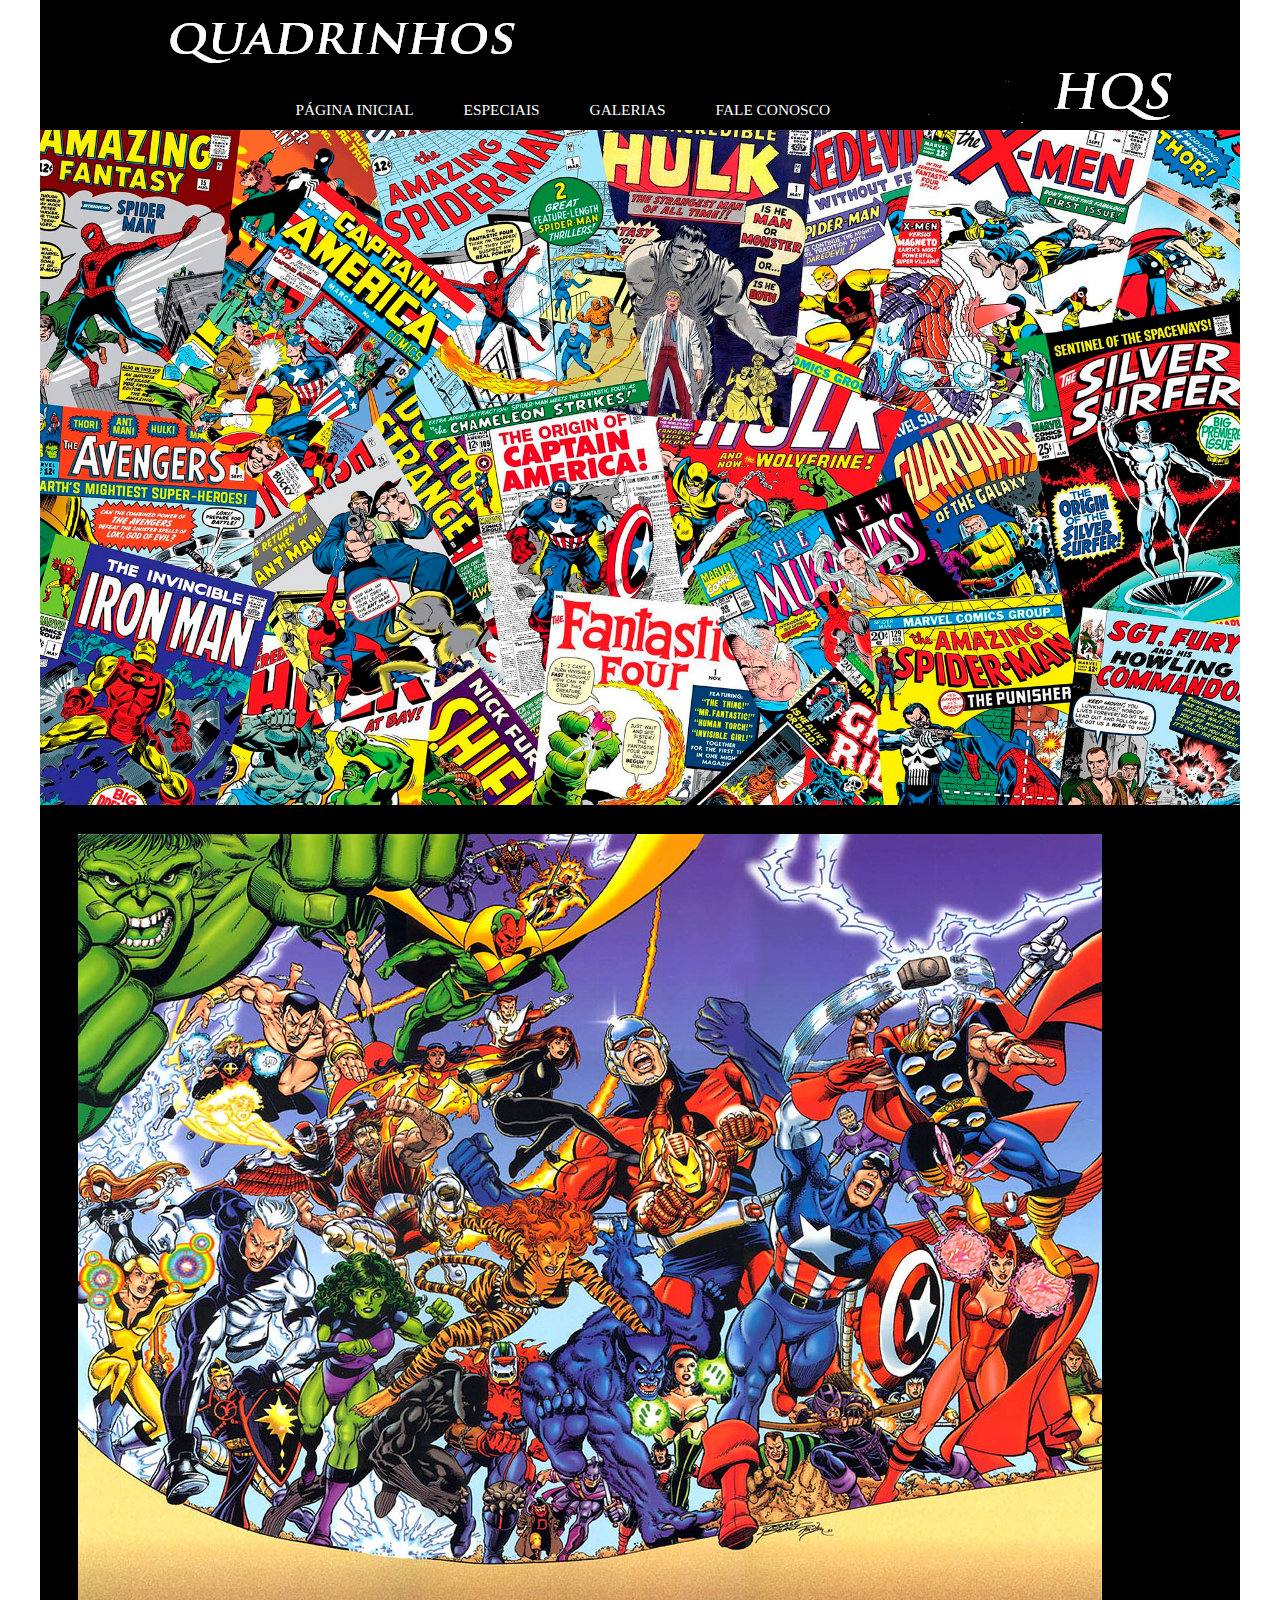
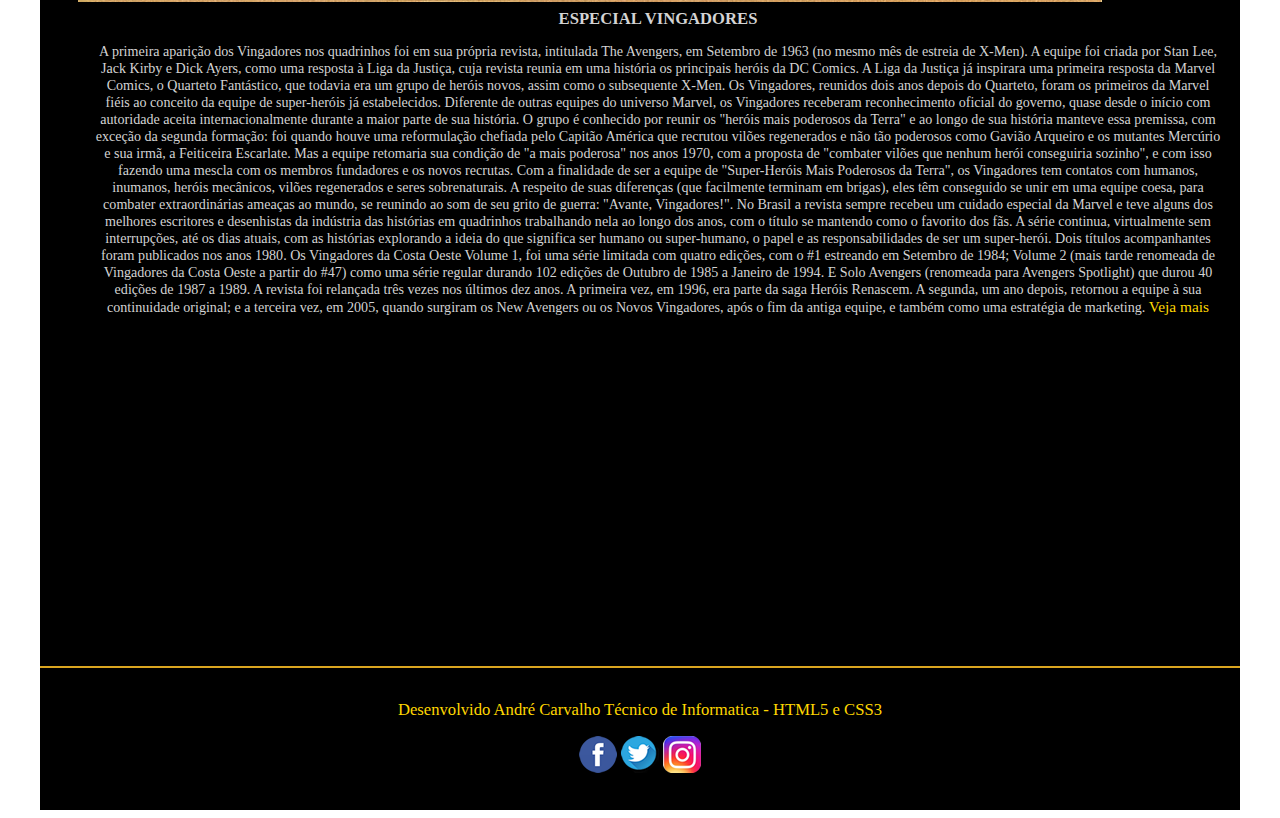
<file: index.html>
﻿<!DOCTYPE html>
<html lang="pt-br">

<head>
<meta charset="UTF-8">
<meta name="description" content="Aqui você irá encontrar Quadrinhos...">
<meta name="keywords" content="Vingadores,Xmen e muito mais">

<title>QUADRINHOS</title>

<link rel="icon" href="imagens/favicon.png">
<link rel="stylesheet" type="text/css" href="css/estilo.css">

</head>
<body>

<div id="interface">
<header id="topo">

<img src="imagens/banner-topo.jpg" title="Logo Quadrinho" alt="Logo Quadrinho">

<nav id="menu">
	<ul>
		<li><a href="index.html">PÁGINA INICIAL</a></li>
		<li><a href="">ESPECIAIS</a>
			<ul>
				<li><a href="vingadores.html">VINGADORES</a></li>
				<li><a href="xmen.html">X-MEN</a></li>
			</ul>	
	</li>
	
    <li><a href="">GALERIAS</a>
		<ul>
		<li><a href="fotos.html">FOTOS</a></li>
		<li><a href="video.html">VIDEOS</a></li>
		</ul>
	<li>
    <li><a href="contato.html">FALE CONOSCO</a></li>
	</ul>
</nav>

</header>

<section id="banner-anime">
<img id="anime1" src="imagens/banner1.jpg" title="Quadrinhos" alt="Quadrinhos">
<img id="anime2" src="imagens/banner2.jpg" title="Quadrinhos" alt="Quadrinhos">
</section>

<section id="chamada">

	<article class="console">
		<img src="imagens/xbox-one.jpg" title="Vingadores" alt="Vingadores">
		
		<h3>ESPECIAL VINGADORES</h3>
		<P>
A primeira aparição dos Vingadores nos quadrinhos foi em sua própria revista, intitulada The Avengers, em Setembro de 1963 (no mesmo mês de estreia de X-Men). A equipe foi criada por Stan Lee, Jack Kirby e Dick Ayers, como uma resposta à Liga da Justiça, cuja revista reunia em uma história os principais heróis da DC Comics. A Liga da Justiça já inspirara uma primeira resposta da Marvel Comics, o Quarteto Fantástico, que todavia era um grupo de heróis novos, assim como o subsequente X-Men. Os Vingadores, reunidos dois anos depois do Quarteto, foram os primeiros da Marvel fiéis ao conceito da equipe de super-heróis já estabelecidos.

Diferente de outras equipes do universo Marvel, os Vingadores receberam reconhecimento oficial do governo, quase desde o início com autoridade aceita internacionalmente durante a maior parte de sua história. O grupo é conhecido por reunir os "heróis mais poderosos da Terra" e ao longo de sua história manteve essa premissa, com exceção da segunda formação: foi quando houve uma reformulação chefiada pelo Capitão América que recrutou vilões regenerados e não tão poderosos como Gavião Arqueiro e os mutantes Mercúrio e sua irmã, a Feiticeira Escarlate. Mas a equipe retomaria sua condição de "a mais poderosa" nos anos 1970, com a proposta de "combater vilões que nenhum herói conseguiria sozinho", e com isso fazendo uma mescla com os membros fundadores e os novos recrutas.

Com a finalidade de ser a equipe de "Super-Heróis Mais Poderosos da Terra", os Vingadores tem contatos com humanos, inumanos, heróis mecânicos, vilões regenerados e seres sobrenaturais. A respeito de suas diferenças (que facilmente terminam em brigas), eles têm conseguido se unir em uma equipe coesa, para combater extraordinárias ameaças ao mundo, se reunindo ao som de seu grito de guerra: "Avante, Vingadores!".

No Brasil a revista sempre recebeu um cuidado especial da Marvel e teve alguns dos melhores escritores e desenhistas da indústria das histórias em quadrinhos trabalhando nela ao longo dos anos, com o título se mantendo como o favorito dos fãs. A série continua, virtualmente sem interrupções, até os dias atuais, com as histórias explorando a ideia do que significa ser humano ou super-humano, o papel e as responsabilidades de ser um super-herói.

Dois títulos acompanhantes foram publicados nos anos 1980. Os Vingadores da Costa Oeste Volume 1, foi uma série limitada com quatro edições, com o #1 estreando em Setembro de 1984; Volume 2 (mais tarde renomeada de Vingadores da Costa Oeste a partir do #47) como uma série regular durando 102 edições de Outubro de 1985 a Janeiro de 1994. E Solo Avengers (renomeada para Avengers Spotlight) que durou 40 edições de 1987 a 1989.

A revista foi relançada três vezes nos últimos dez anos. A primeira vez, em 1996, era parte da saga Heróis Renascem. A segunda, um ano depois, retornou a equipe à sua continuidade original; e a terceira vez, em 2005, quando surgiram os New Avengers ou os Novos Vingadores, após o fim da antiga equipe, e também como uma estratégia de marketing.
		<span><a href="vingadores.html">Veja mais</a></span>
		</p>
		
	</article>

	
</section>

<footer id="rodape">

<P>Desenvolvido André Carvalho Técnico de Informatica - HTML5 e CSS3</p>

<p>
<a target="blank" href="">
<img class="rede_social" src="imagens/logo-face.png" alt="Facebook" title="Facebook">
</a>
<a target="blank" href="">
<img class="rede_social" src="imagens/logo-twitter.png" alt="Twitter" title="Twitter">
</a>
<a target="blank" href="">
<img class="rede_social" src="imagens/logo-instagram.png" alt="Instagram" title="Instagram">
</a>
</p>

</footer>
</div>

</body>
</html>
</file>
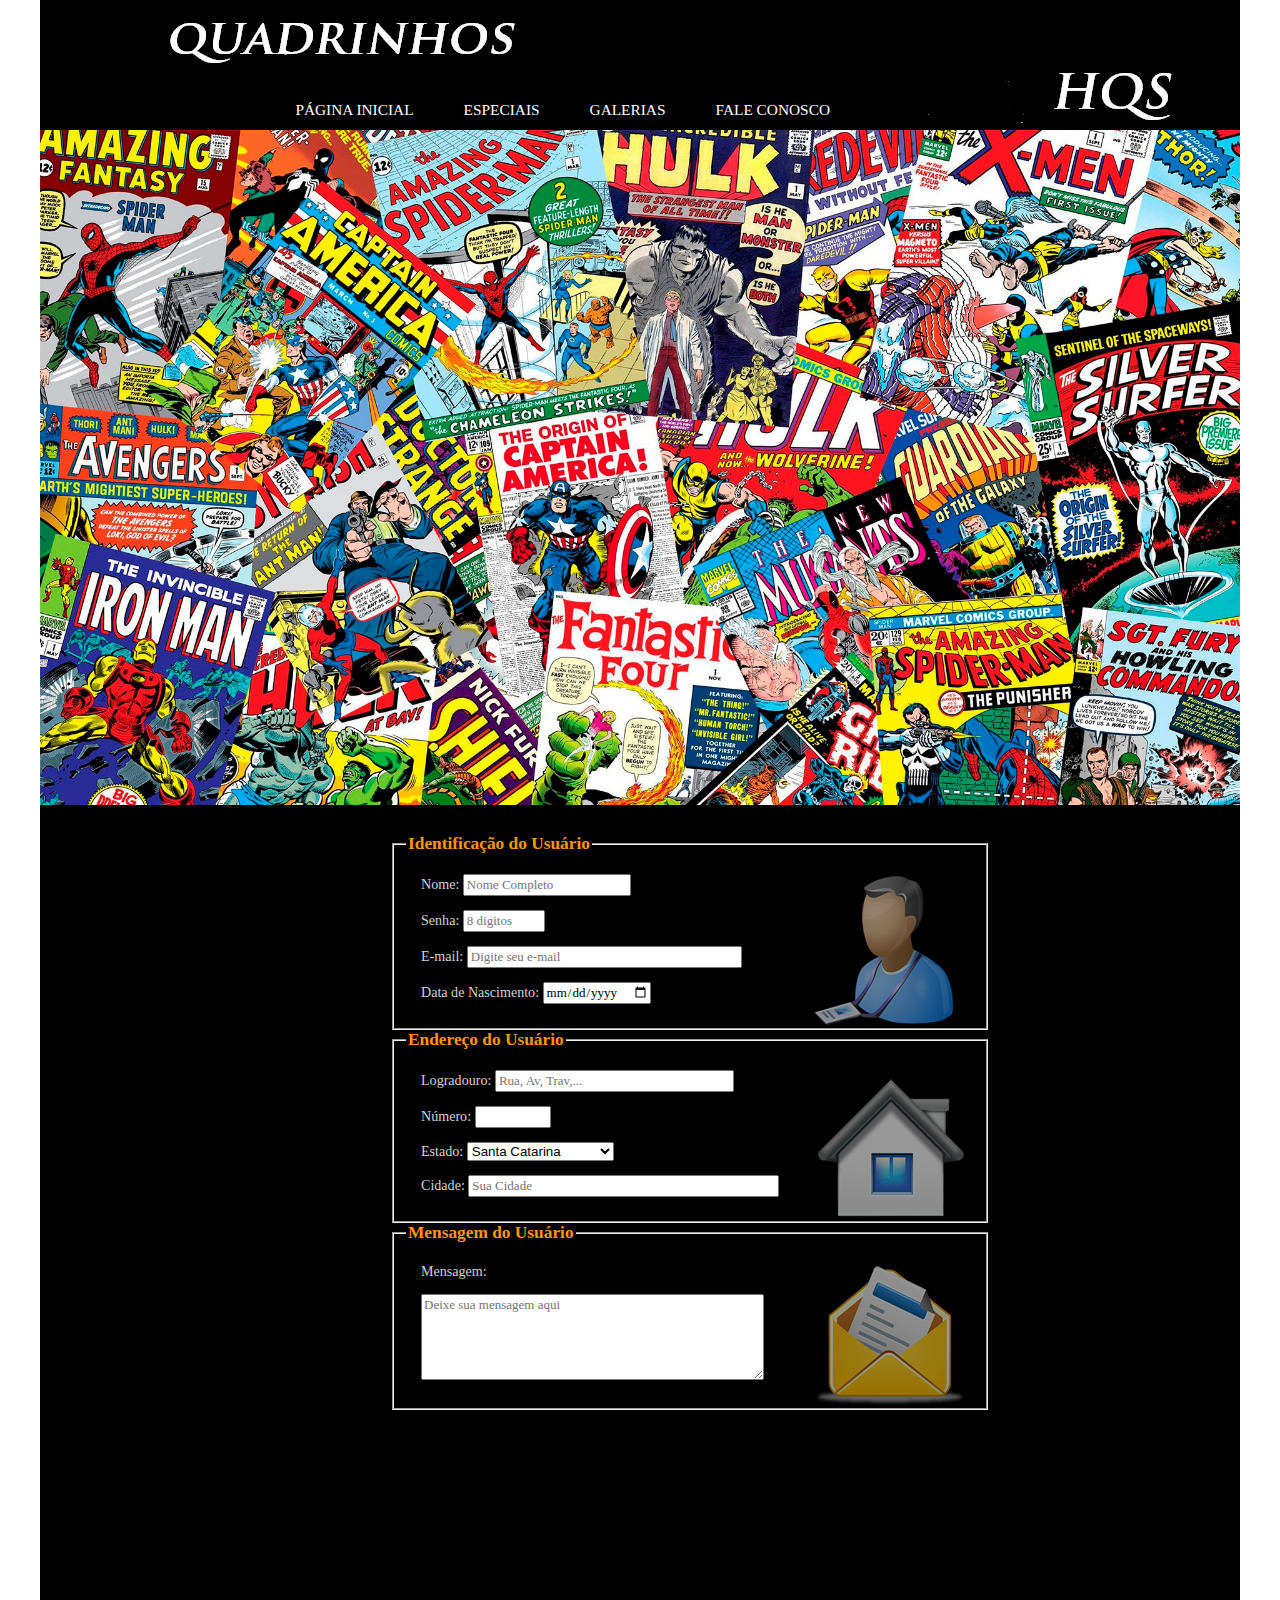
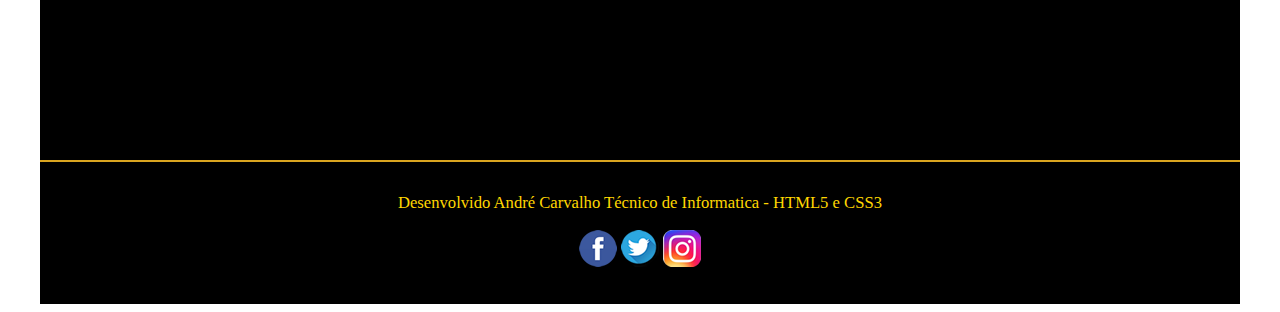
<file: contato.html>
﻿<!DOCTYPE html>
<html lang="pt-br">

<head>
<meta charset="UTF-8">

<title>CONTATO</title>

<link rel="icon" href="imagens/favicon.png">
<link rel="stylesheet" type="text/css" href="css/estilo.css">
<link rel="stylesheet" type="text/css" href="css/xmenvingadores.css">
<link rel="stylesheet" type="text/css" href="css/estilo_fotos.css">
<link rel="stylesheet" type="text/css" href="css/estilo_video.css">
<link rel="stylesheet" type="text/css" href="css/estilo_contato.css">

</head>
<body>

<div id="interface">
<header id="topo">

<img src="imagens/banner-topo.jpg" title="Logo Quadrinho" alt="Logo Quadrinho">

<nav id="menu">
	<ul>
		<li><a href="index.html">PÁGINA INICIAL</a></li>
		<li><a href="">ESPECIAIS</a>
			<ul>
				<li><a href="vingadores.html">VINGADORES</a></li>
				<li><a href="xmen.html">X-MEN</a></li>
			</ul>	
	</li>
	
    <li><a href="">GALERIAS</a>
		<ul>
		<li><a href="fotos.html">FOTOS</a></li>
		<li><a href="video.html">VIDEOS</a></li>
		</ul>
	<li>
    <li><a href="contato.html">FALE CONOSCO</a></li>
	</ul>
</nav>

</header>

<section id="banner-anime">
<img id="anime1" src="imagens/banner1.jpg" title="Quadrinhos" alt="Quadrinhos">
<img id="anime2" src="imagens/banner2.jpg" title="Quadrinhos" alt="Quadrinhos">
</section>

	<form>
	
	<fieldset id="usuario"> <!--conjunto de campos -->
	<legend>Identificação do Usuário</legend> <!--legenda-->
	
	<p>
	<label for="cNome">Nome:</label>
	<input type="text" size="20" id="cNome" maxlength="20" placeholder="Nome Completo"/> 
	</p>
			
	<p>		
	<label for="cSenha">Senha:</label>
	<input type="password" size="8" id="cSenha" maxlength="20" placeholder="8 digitos"/>
	</p>
	
	<p>
	<label for="cEmail">E-mail:</label>
	<input type="email" size="35" id="cEmail" maxlength="35" placeholder="Digite seu e-mail"/>
	</P>
	
	<p>
	Data de Nascimento: <input type="date" id="cNasc"/>
	</p>
	</fieldset>
	
	<fieldset id="endereco">
	<legend>Endereço do Usuário</legend>
	
		<p>
		<label for="cNum">Logradouro:</label>
		<input type="text" id="cRua" size="30" maxlength="50"
		placeholder="Rua, Av, Trav,..."/>
		</p>
		
		<p>
		<label for="cNum">Número:</label>
		<input type="number" id="cNum" min="0" max="99999"/>
		</p>
		
		<p> <label for="cEst">Estado:</label>
		
		<select id="cEst">
			<optgroup label="Região Sudeste">
			<option value="SP">São Paulo </option>
			<option value="RJ">Rio de Janeiro </option>
			<option value="MG">Minas Gerais </option>
			<option value="ES">Espírito Santo </option>
			</optgroup>
			
			<optgroup label="Região Sul">
			<option value="SC"selected>Santa Catarina </option>
			<option value="PR">Paraná </option>
			<option value="RS">Rio Grande do Sul </option>
			</optgroup>
		</select>
		
		</p>
		
		<p>
		<label for="cCid">Cidade:</label>
		<input type="text" id="cCid" size="40" maxlenght="40"
		placeholder="Sua Cidade"/>
		</p>
		
	</fieldset>
	
	<fieldset id="mensagem">
	<legend>Mensagem do Usuário</legend>
		<P>
		<label for="cMeg">Mensagem:</label>
		</p> 
		
		<p>
		<textarea id="cMeg" cols="45" rows="5" placeholder="Deixe sua mensagem aqui"></textarea>
		</p>
		
	</fieldset>
	</form>


</section>
		
<footer id="rodape">

<P>Desenvolvido André Carvalho Técnico de Informatica - HTML5 e CSS3</p>

<p>
<a target="blank" href="">
<img class="rede_social" src="imagens/logo-face.png" alt="Facebook" title="Facebook">
</a>
<a target="blank" href="">
<img class="rede_social" src="imagens/logo-twitter.png" alt="Twitter" title="Twitter">
</a>
<a target="blank" href="">
<img class="rede_social" src="imagens/logo-instagram.png" alt="Instagram" title="Instagram">
</a>
</p>

</footer>
</div>

</body>
</html>
</file>
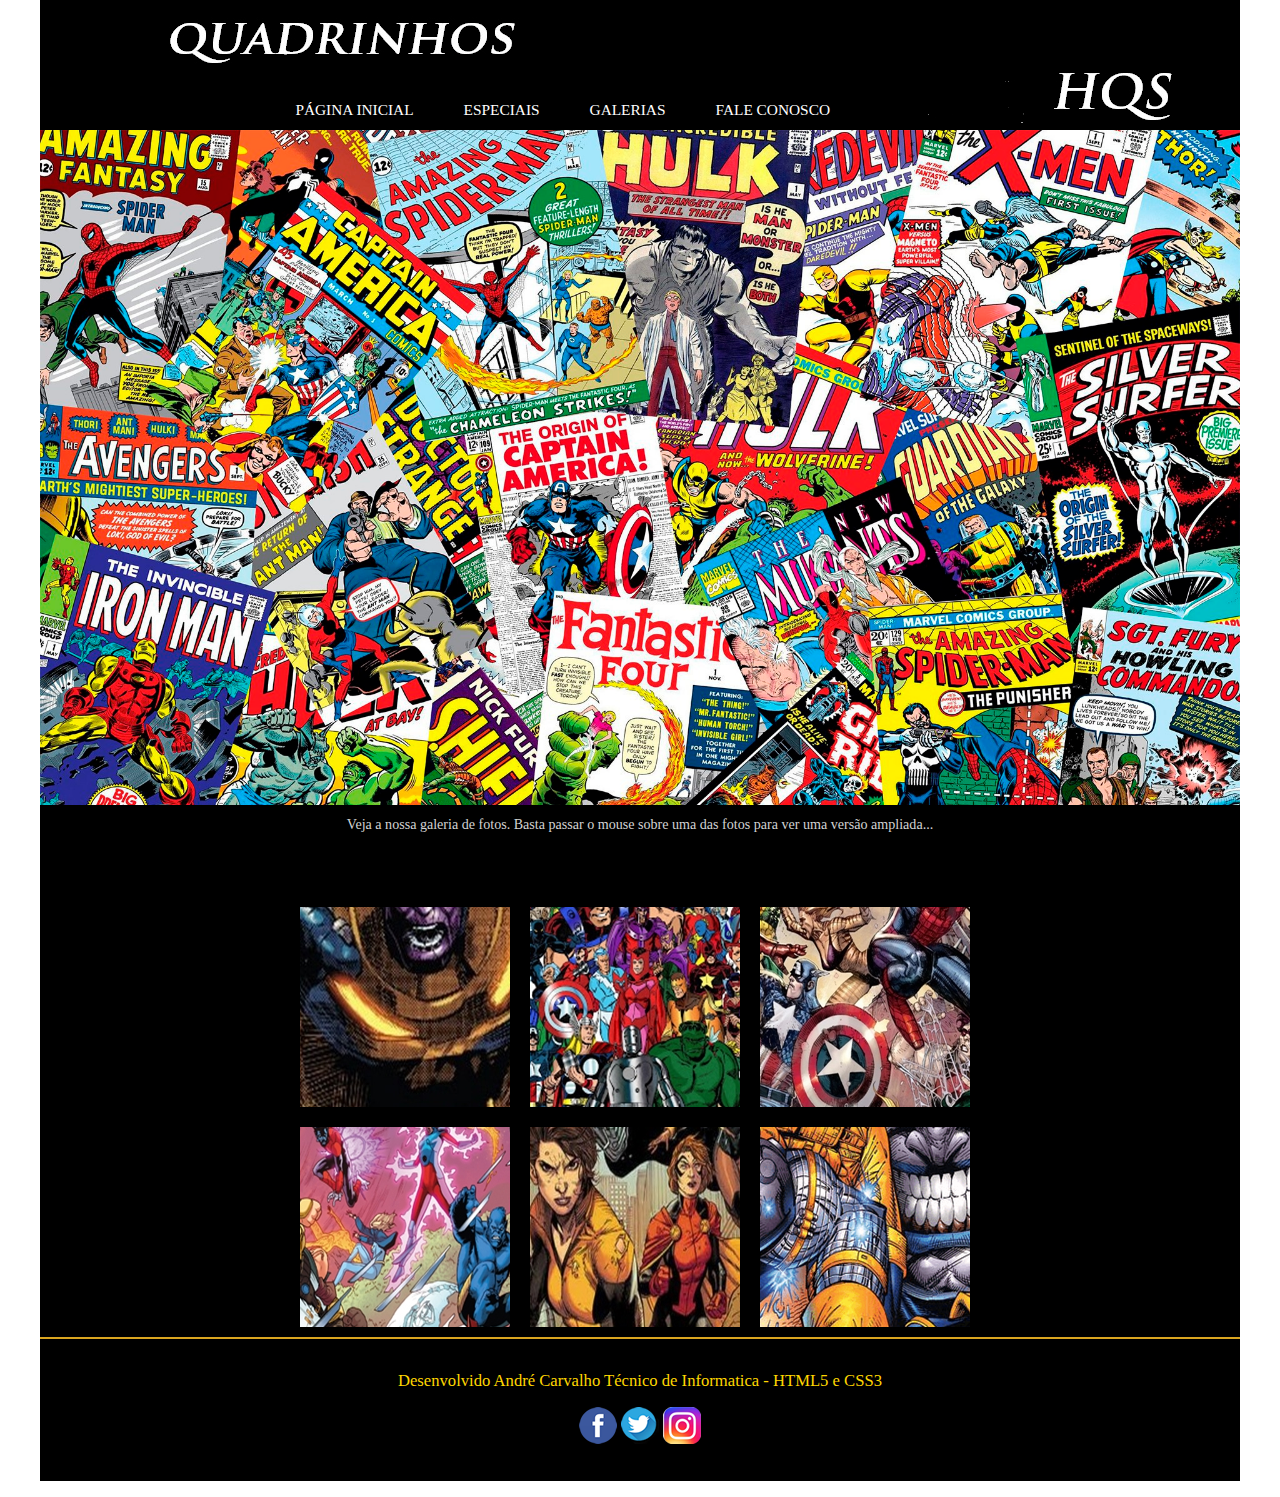
<file: fotos.html>
﻿<!DOCTYPE html>
<html lang="pt-br">

<head>
<meta charset="UTF-8">

<title>FOTOS</title>

<link rel="icon" href="imagens/favicon.png">
<link rel="stylesheet" type="text/css" href="css/estilo.css">
<link rel="stylesheet" type="text/css" href="css/xmenvingadores.css">
<link rel="stylesheet" type="text/css" href="css/estilo_fotos.css">

</head>
<body>

<div id="interface">
<header id="topo">

<img src="imagens/banner-topo.jpg" title="Logo Quadrinho" alt="Logo Quadrinho">

<nav id="menu">
	<ul>
		<li><a href="index.html">PÁGINA INICIAL</a></li>
		<li><a href="">ESPECIAIS</a>
			<ul>
				<li><a href="vingadores.html">VINGADORES</a></li>
				<li><a href="xmen.html">X-MEN</a></li>
			</ul>	
	</li>
	
    <li><a href="">GALERIAS</a>
		<ul>
		<li><a href="fotos.html">FOTOS</a></li>
		<li><a href="video.html">VIDEOS</a></li>
		</ul>
	<li>
    <li><a href="contato.html">FALE CONOSCO</a></li>
	</ul>
</nav>

</header>

<section id="banner-anime">
<img id="anime1" src="imagens/banner1.jpg" title="Quadrinhos" alt="Quadrinhos">
<img id="anime2" src="imagens/banner2.jpg" title="Quadrinhos" alt="Quadrinhos">
</section>
		
		<h1>FOTOS!!!</h1>

<p>Veja a nossa galeria de fotos. Basta passar o mouse sobre uma das fotos para ver uma versão ampliada...</p>


<section id="galeria1">
	<ul id="album-fotos">
	<li class="foto1"><span class="galeria">Thanos</span></li>
	<li class="foto2"><span class="galeria">Herois</span></li>
	<li class="foto3"><span class="galeria">Spider-Man & Herois</span></li>
	<li class="foto4"><span class="galeria">X-Men</span></li>
	<li class="foto5"><span class="galeria">X-Men</span></li>
	<li class="foto6"><span class="galeria">X-Men</span></li>
	</ul>
</section>	
		
<footer id="rodape">

<P>Desenvolvido André Carvalho Técnico de Informatica - HTML5 e CSS3</p>

<p>
<a target="blank" href="">
<img class="rede_social" src="imagens/logo-face.png" alt="Facebook" title="Facebook">
</a>
<a target="blank" href="">
<img class="rede_social" src="imagens/logo-twitter.png" alt="Twitter" title="Twitter">
</a>
<a target="blank" href="">
<img class="rede_social" src="imagens/logo-instagram.png" alt="Instagram" title="Instagram">
</a>
</p>

</footer>
</div>

</body>
</html>
</file>
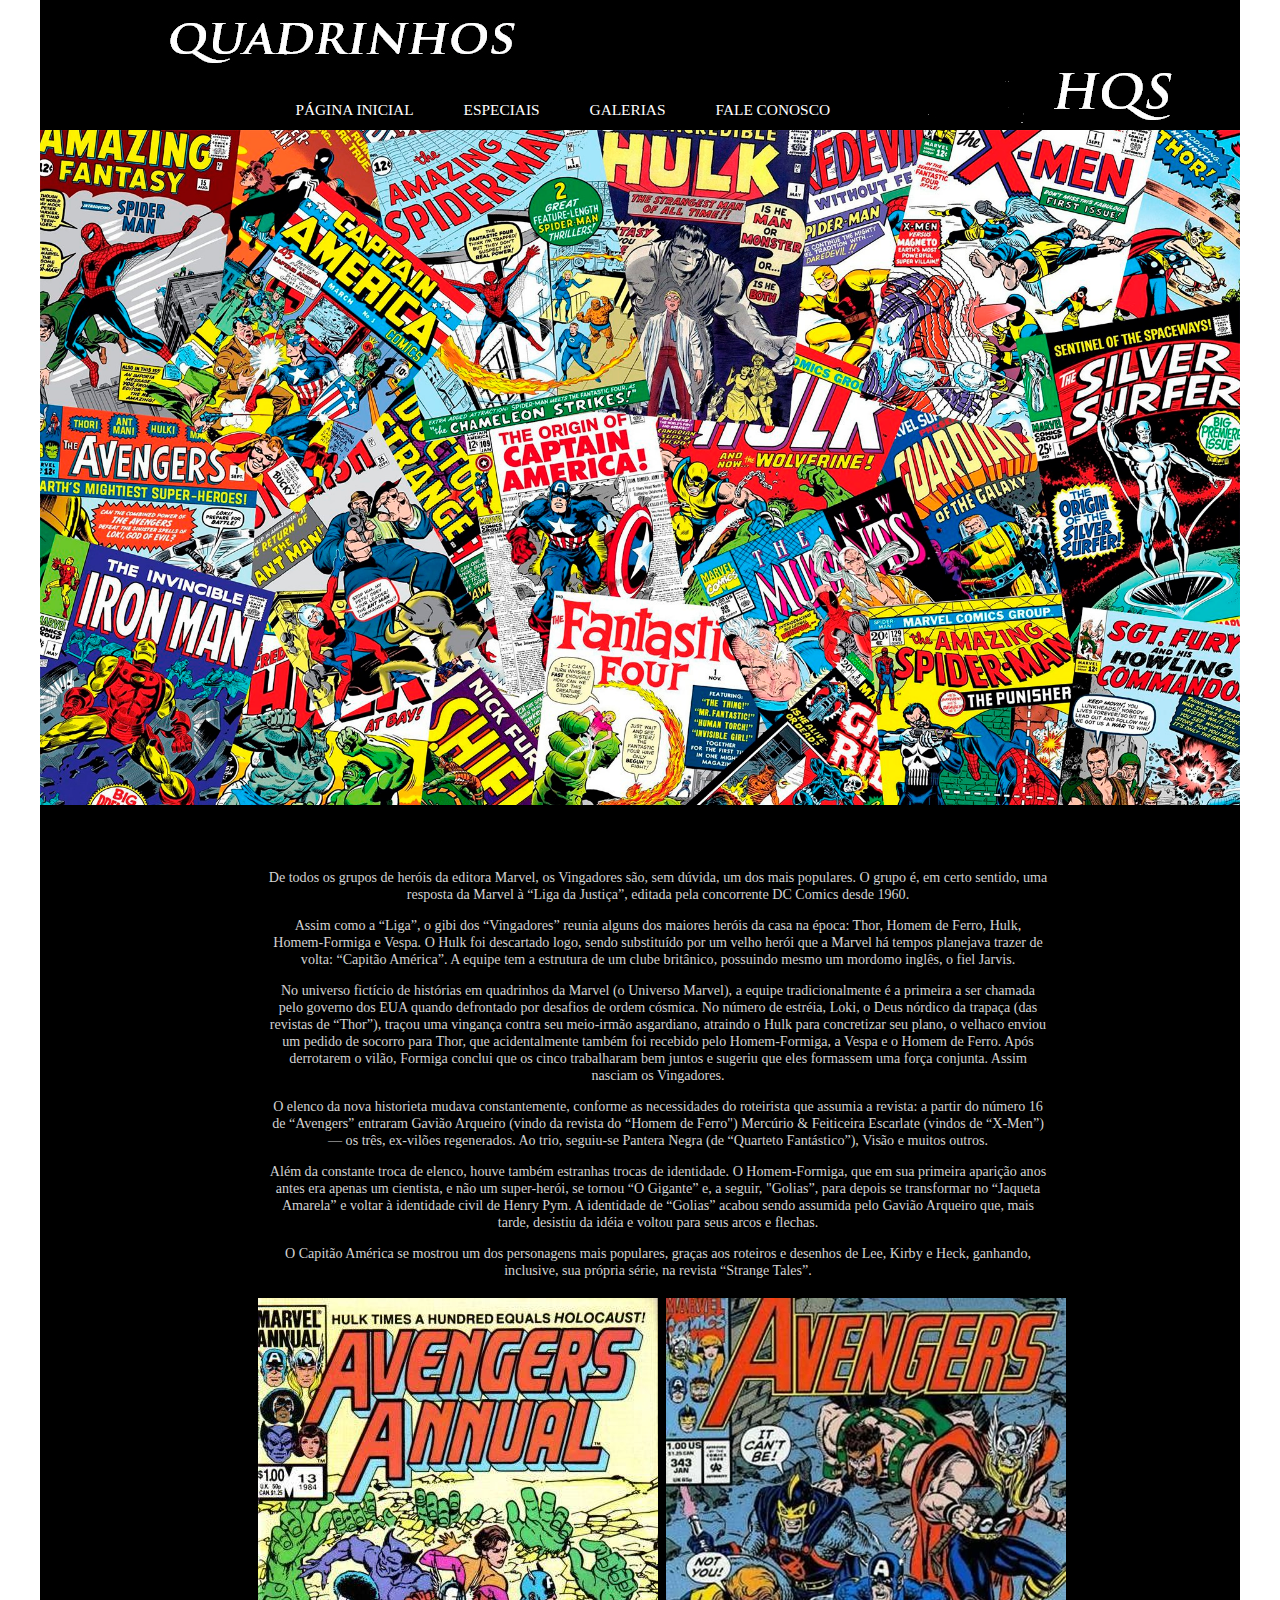
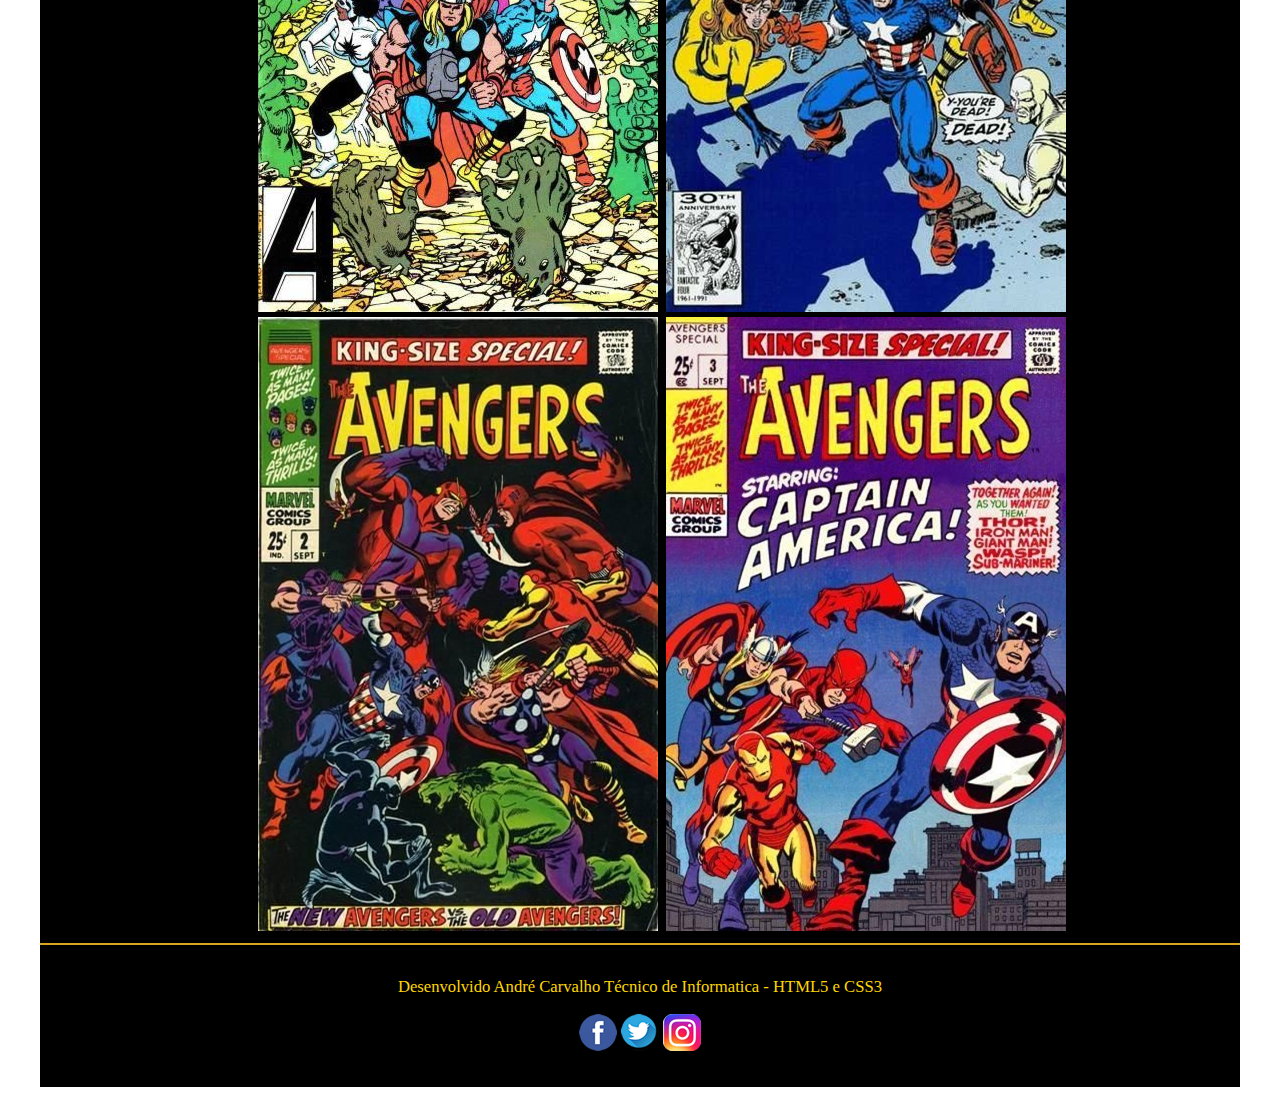
<file: vingadores.html>
﻿<!DOCTYPE html>
<html lang="pt-br">

<head>
<meta charset="UTF-8">
<!-- <meta name="description" content="Aqui você irá encontrar ..."> -->
<!-- <meta name="keywords" content="jogos, video game, consoles, xbox, playstation, nintendo, games"> -->

<title>VINGADORES</title>

<link rel="icon" href="imagens/favicon.png">
<link rel="stylesheet" type="text/css" href="css/estilo.css">
<link rel="stylesheet" type="text/css" href="css/xmenvingadores.css">

</head>
<body>

<div id="interface">
<header id="topo">

<img src="imagens/banner-topo.jpg" title="Logo Quadrinho" alt="Logo Quadrinho">

<nav id="menu">
	<ul>
		<li><a href="index.html">PÁGINA INICIAL</a></li>
		<li><a href="">ESPECIAIS</a>
			<ul>
				<li><a href="vingadores.html">VINGADORES</a></li>
				<li><a href="xmen.html">X-MEN</a></li>
			</ul>	
	</li>
	
    <li><a href="">GALERIAS</a>
		<ul>
		<li><a href="fotos.html">FOTOS</a></li>
		<li><a href="video.html">VIDEOS</a></li>
		</ul>
	<li>
    <li><a href="contato.html">FALE CONOSCO</a></li>
	</ul>
</nav>

</header>

<section id="banner-anime">
<img id="anime1" src="imagens/banner1.jpg" title="Quadrinhos" alt="Quadrinhos">
<img id="anime2" src="imagens/banner2.jpg" title="Quadrinhos" alt="Quadrinhos">
</section>

<section id="chamada">

	<!-- <article class="console"> -->
		<!-- <img src="imagens/xbox-one.png" title="XBOX" alt="XBOX ONE"> -->
		
		<h1></h1>

<P>De todos os grupos de heróis da editora Marvel, os Vingadores são, sem dúvida, um dos mais populares. O grupo é, em certo sentido, uma resposta da Marvel à “Liga da Justiça”, editada pela concorrente DC Comics desde 1960.</P>

<P>Assim como a “Liga”, o gibi dos “Vingadores” reunia alguns dos maiores heróis da casa na época: Thor, Homem de Ferro, Hulk, Homem-Formiga e Vespa. O Hulk foi descartado logo, sendo substituído por um velho herói que a Marvel há tempos planejava trazer de volta: “Capitão América”. A equipe tem a estrutura de um clube britânico, possuindo mesmo um mordomo inglês, o fiel Jarvis.</P>

<P>No universo fictício de histórias em quadrinhos da Marvel (o Universo Marvel), a equipe tradicionalmente é a primeira a ser chamada pelo governo dos EUA quando defrontado por desafios de ordem cósmica. No número de estréia, Loki, o Deus nórdico da trapaça (das revistas de “Thor”), traçou uma vingança contra seu meio-irmão asgardiano, atraindo o Hulk para concretizar seu plano, o velhaco enviou um pedido de socorro para Thor, que acidentalmente também foi recebido pelo Homem-Formiga, a Vespa e o Homem de Ferro. Após derrotarem o vilão, Formiga conclui que os cinco trabalharam bem juntos e sugeriu que eles formassem uma força conjunta. Assim nasciam os Vingadores.</P>

<P>O elenco da nova historieta mudava constantemente, conforme as necessidades do roteirista que assumia a revista: a partir do número 16 de “Avengers” entraram Gavião Arqueiro (vindo da revista do “Homem de Ferro") Mercúrio & Feiticeira Escarlate (vindos de “X-Men”) — os três, ex-vilões regenerados. Ao trio, seguiu-se Pantera Negra (de “Quarteto Fantástico”), Visão e muitos outros.</P>

<P>Além da constante troca de elenco, houve também estranhas trocas de identidade. O Homem-Formiga, que em sua primeira aparição anos antes era apenas um cientista, e não um super-herói, se tornou “O Gigante” e, a seguir, "Golias”, para depois se transformar no “Jaqueta Amarela” e voltar à identidade civil de Henry Pym. A identidade de “Golias” acabou sendo assumida pelo Gavião Arqueiro que, mais tarde, desistiu da idéia e voltou para seus arcos e flechas.</P>

<P>O Capitão América se mostrou um dos personagens mais populares, graças aos roteiros e desenhos de Lee, Kirby e Heck, ganhando, inclusive, sua própria série, na revista “Strange Tales”.</P>

		<!-- <span><a href="xbox.html">Leia mais</a></span> -->
		<!-- </p> -->
		
<table>
<tr>
<td><img src="imagens/100.jpg"></td>
<td><img src="imagens/200.jpg"></td>
</tr>

<tr>
<td><img src="imagens/300.jpg"></td></td>
<td><img src="imagens/400.jpg"></td></td>
</tr>
</table>
</section>

<!--<aside id="lateral">

<h2>Outras Notícias</h2>
<h3>PlayStation 4</h4>

<img class="img_lateral" src="imagens/lateral-ps4.png" alt="" title="">

<p>O sistema PlayStation 4 abre as portas para uma jornada incrível pelos novos mundos de imersão dos jogos e sua comunidade intensamente conectada. O PS4 coloca o jogador em primeiro lugar com uma seleção de lançamentos surpreendentes e mais de 180 jogos em desenvolvimento.</p>

<p>Jogue os mais incríveis hits de primeira linha e jogos independentes inovadores no PS4. Inspirado pelo desenvolvedor, focado no jogador.</p>
</aside>-->

<!--<div id="youtube">
	<iframe width="300" height="200" src="https://www.youtube.com/embed/K0u_kAWLJOA" frameborder="0" allow="accelerometer; autoplay; encrypted-media; gyroscope; picture-in-picture" allowfullscreen></iframe>
</div>  --> 		
		

<footer id="rodape">

<P>Desenvolvido André Carvalho Técnico de Informatica - HTML5 e CSS3</p>

<p>
<a target="blank" href="">
<img class="rede_social" src="imagens/logo-face.png" alt="Facebook" title="Facebook">
</a>
<a target="blank" href="">
<img class="rede_social" src="imagens/logo-twitter.png" alt="Twitter" title="Twitter">
</a>
<a target="blank" href="">
<img class="rede_social" src="imagens/logo-instagram.png" alt="Instagram" title="Instagram">
</a>
</p>

</footer>
</div>

</body>
</html>
</file>
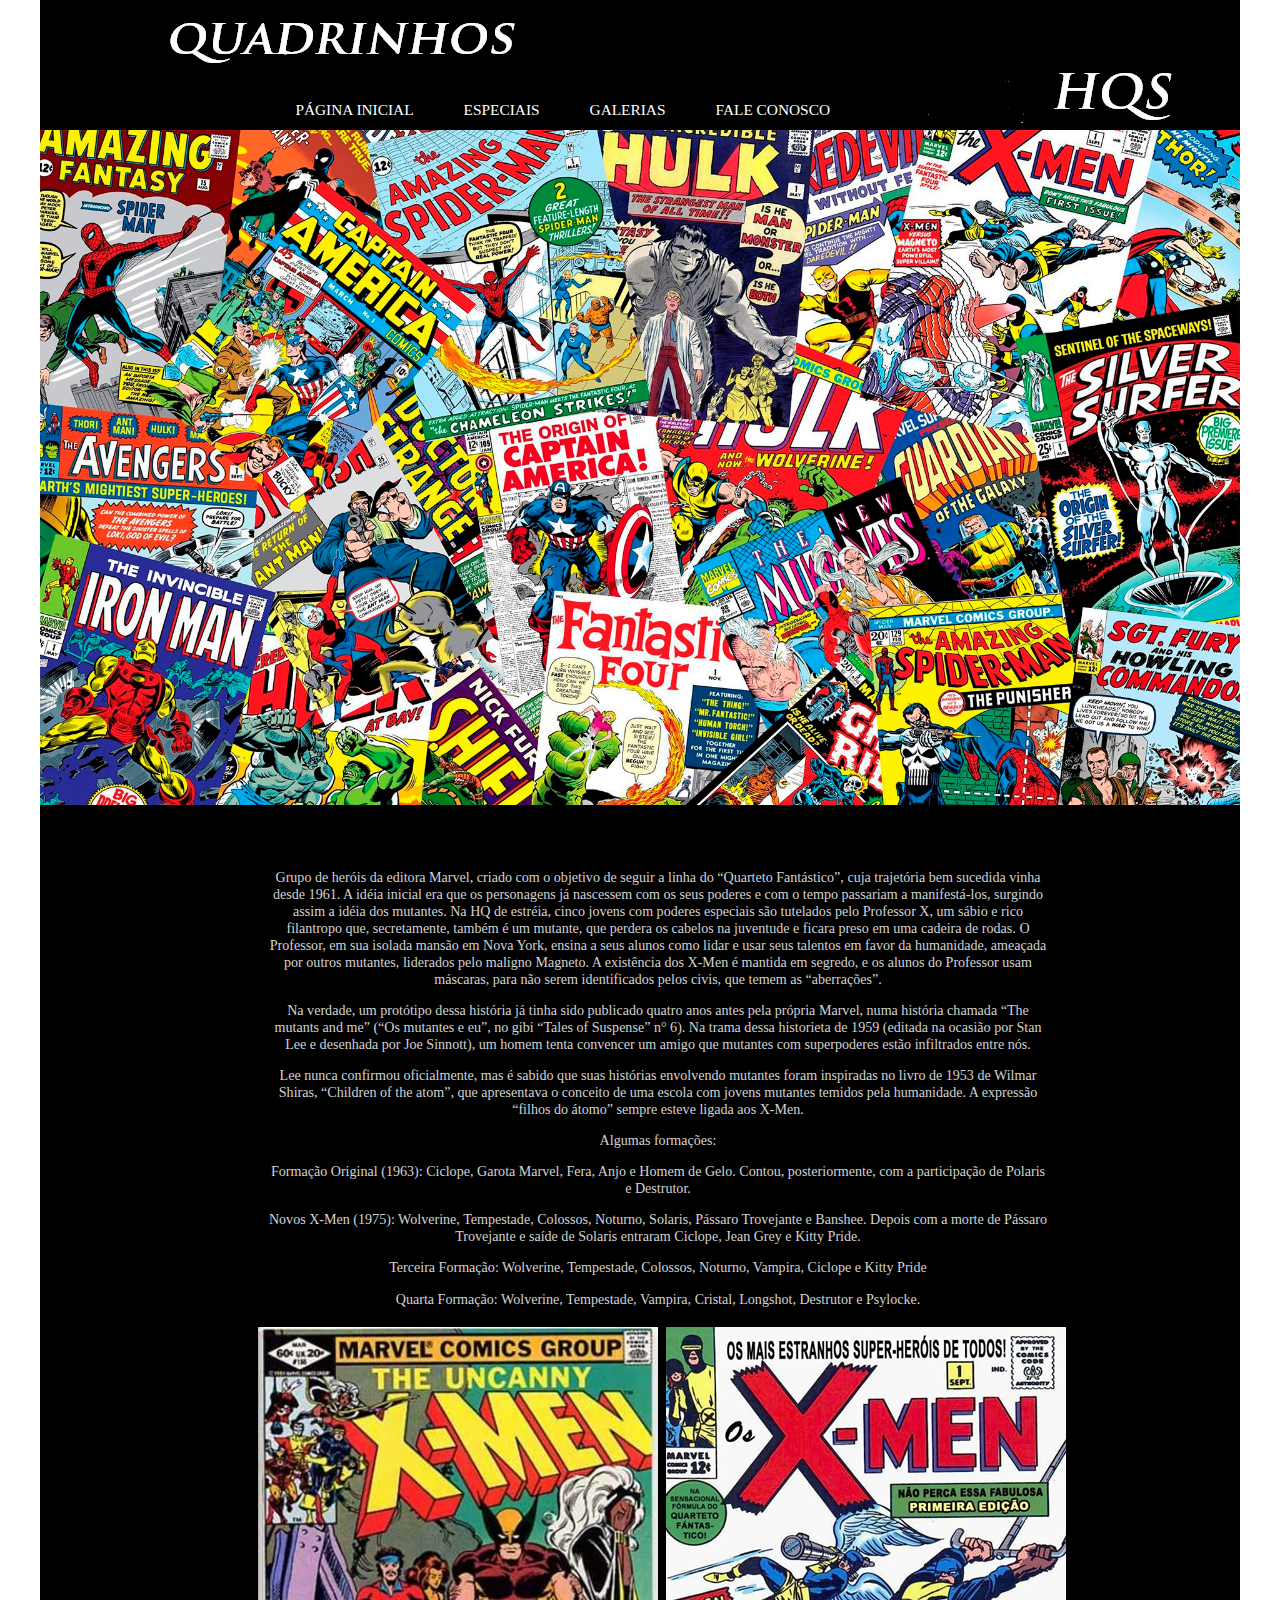
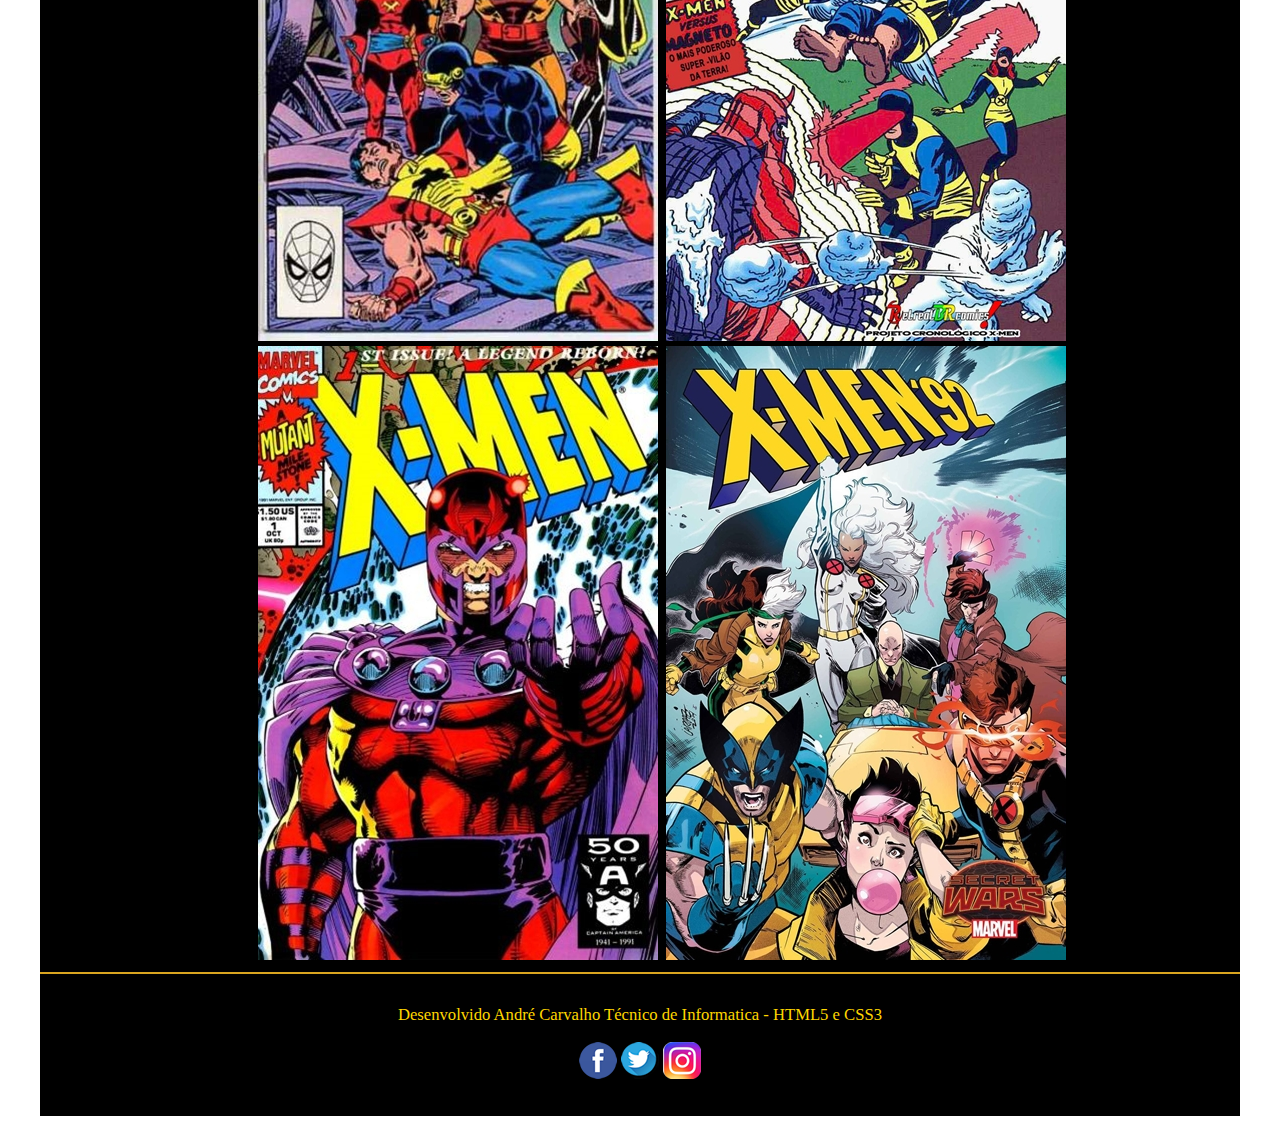
<file: xmen.html>
﻿<!DOCTYPE html>
<html lang="pt-br">

<head>
<meta charset="UTF-8">
<!-- <meta name="description" content="Aqui você irá encontrar ..."> -->
<!-- <meta name="keywords" content="jogos, video game, consoles, xbox, playstation, nintendo, games"> -->

<title>XMEM</title>

<link rel="icon" href="imagens/favicon.png">
<link rel="stylesheet" type="text/css" href="css/estilo.css">
<link rel="stylesheet" type="text/css" href="css/xmenvingadores.css">

</head>
<body>

<div id="interface">
<header id="topo">

<img src="imagens/banner-topo.jpg" title="Logo Quadrinho" alt="Logo Quadrinho">

<nav id="menu">
	<ul>
		<li><a href="index.html">PÁGINA INICIAL</a></li>
		<li><a href="">ESPECIAIS</a>
			<ul>
				<li><a href="vingadores.html">VINGADORES</a></li>
				<li><a href="xmen.html">X-MEN</a></li>
			</ul>	
	</li>
	
    <li><a href="">GALERIAS</a>
		<ul>
		<li><a href="fotos.html">FOTOS</a></li>
		<li><a href="video.html">VIDEOS</a></li>
		</ul>
	<li>
    <li><a href="contato.html">FALE CONOSCO</a></li>
	</ul>
</nav>

</header>

<section id="banner-anime">
<img id="anime1" src="imagens/banner1.jpg" title="Quadrinhos" alt="Quadrinhos">
<img id="anime2" src="imagens/banner2.jpg" title="Quadrinhos" alt="Quadrinhos">
</section>

<section id="chamada">

	<!-- <article class="console"> -->
		<!-- <img src="imagens/xbox-one.png" title="XBOX" alt="XBOX ONE"> -->
		
		<h1></h1>

<P>Grupo de heróis da editora Marvel, criado com o objetivo de seguir a linha do “Quarteto Fantástico”, cuja trajetória bem sucedida vinha desde 1961. A idéia inicial era que os personagens já nascessem com os seus poderes e com o tempo passariam a manifestá-los, surgindo assim a idéia dos mutantes. Na HQ de estréia, cinco jovens com poderes especiais são tutelados pelo Professor X, um sábio e rico filantropo que, secretamente, também é um mutante, que perdera os cabelos na juventude e ficara preso em uma cadeira de rodas. O Professor, em sua isolada mansão em Nova York, ensina a seus alunos como lidar e usar seus talentos em favor da humanidade, ameaçada por outros mutantes, liderados pelo malígno Magneto. A existência dos X-Men é mantida em segredo, e os alunos do Professor usam máscaras, para não serem identificados pelos civis, que temem as “aberrações”.</P>

<P>Na verdade, um protótipo dessa história já tinha sido publicado quatro anos antes pela própria Marvel, numa história chamada “The mutants and me” (“Os mutantes e eu”, no gibi “Tales of Suspense” n° 6). Na trama dessa historieta de 1959 (editada na ocasião por Stan Lee e desenhada por Joe Sinnott), um homem tenta convencer um amigo que mutantes com superpoderes estão infiltrados entre nós. 
</P>

<P>Lee nunca confirmou oficialmente, mas é sabido que suas histórias envolvendo mutantes foram inspiradas no livro de 1953 de Wilmar Shiras, “Children of the atom”, que apresentava o conceito de uma escola com jovens mutantes temidos pela humanidade. A expressão “filhos do átomo” sempre esteve ligada aos X-Men.</P>

<P>Algumas formações:</P>
<P>Formação Original (1963): Ciclope, Garota Marvel, Fera, Anjo e Homem de Gelo. Contou, posteriormente, com a participação de Polaris e Destrutor.<P>
<P>Novos X-Men (1975): Wolverine, Tempestade, Colossos, Noturno, Solaris, Pássaro Trovejante e Banshee. Depois com a morte de Pássaro Trovejante e saíde de Solaris entraram Ciclope, Jean Grey e Kitty Pride.</P>
<P>Terceira Formação: Wolverine, Tempestade, Colossos, Noturno, Vampira, Ciclope e Kitty Pride</P>
<P>Quarta Formação: Wolverine, Tempestade, Vampira, Cristal, Longshot, Destrutor e Psylocke.</P>


		
<table>
<tr>
<td><img src="imagens/500.jpg"></td>
<td><img src="imagens/600.jpg"></td>
</tr>

<tr>
<td><img src="imagens/700.jpg"></td></td>
<td><img src="imagens/800.jpg"></td></td>
</tr>
</table>
</section>

<!--<aside id="lateral">

<h2>Outras Notícias</h2>
<h3>PlayStation 4</h4>

<img class="img_lateral" src="imagens/lateral-ps4.png" alt="" title="">

<p>O sistema PlayStation 4 abre as portas para uma jornada incrível pelos novos mundos de imersão dos jogos e sua comunidade intensamente conectada. O PS4 coloca o jogador em primeiro lugar com uma seleção de lançamentos surpreendentes e mais de 180 jogos em desenvolvimento.</p>

<p>Jogue os mais incríveis hits de primeira linha e jogos independentes inovadores no PS4. Inspirado pelo desenvolvedor, focado no jogador.</p>
</aside>-->

<!--<div id="youtube">
	<iframe width="300" height="200" src="https://www.youtube.com/embed/K0u_kAWLJOA" frameborder="0" allow="accelerometer; autoplay; encrypted-media; gyroscope; picture-in-picture" allowfullscreen></iframe>
</div>  --> 		
		

<footer id="rodape">

<P>Desenvolvido André Carvalho Técnico de Informatica - HTML5 e CSS3</p>

<p>
<a target="blank" href="">
<img class="rede_social" src="imagens/logo-face.png" alt="Facebook" title="Facebook">
</a>
<a target="blank" href="">
<img class="rede_social" src="imagens/logo-twitter.png" alt="Twitter" title="Twitter">
</a>
<a target="blank" href="">
<img class="rede_social" src="imagens/logo-instagram.png" alt="Instagram" title="Instagram">
</a>
</p>

</footer>
</div>

</body>
</html>
</file>
<file: css/estilo.css>
﻿@charset="UTF-8";

body{
	
}

div#interface{
	max-width:1200px;
	margin:-8px auto 0px auto;
	background:#000
}

header#topo{
	height:130px;
}

nav#menu{
	display:block;
	position:absolute;
	width:66%;
	margin-left:18%; /* 800px */
	top:96px;
	z-index:1;
} 


nav#menu ul{
	text-decoration:none; /* tirar o sublinhado */
	list-style:none; /* tirar os marcadores */
	font:1.2vw verdana;
	margin:0px;
	padding:0px;
} 

nav#menu li{
	float:left;
	/* background:#CCC; */
}

nav#menu li a{
	color:#000;
	text-decoration:none;
	background:#000;
	margin:0px;
	padding:5px 25px;
	display:block;
	color:#FFF;
}

nav#menu li a:hover{
	background:#000; 
	color:#FFF;
	text-decoration:underline;
}
/* ================================================ SUBMENU ====================================================================================*/
nav#menu li ul{
	display:none;
	font-size:1.0vw;
	z-index:2;
}

nav#menu li:hover ul{
	display:block;
	position:relative;
}

nav#menu li:hover li{
	float:none;
} 

img#anime1, img#anime2{
	max-width:100%;
	height:auto;
}

section#banner-anime{  
	position:relative;
	display:inline-block; 
	width:100%;
	height:350px;  
	margin:0px;  
}   
	
section#banner-anime img{ 
	position:absolute; 
    transition-property:opacity;
	transition-duration:1s;
	transition-timing-function:linear;
} 

section#banner-anime #anime1, section#banner-anime:hover #anime2{
	opacity:1;
		 
}  

section#banner-anime:hover #anime1, section#banner-anime #anime2{
	opacity:0;
} 

section#chamada{
	position:relative;
	max-width:1200px;
	height:auto;
	left:1.5%;
}
	
article.console{
	margin: 350px 20px;
	//*float:center;*//
	width:100px
}  	

h3{
	margin:3px;
	text-align:center;
	color:#000;
	font-family:verdana;
	font-size:1.3vw;
	color:#D3D3D3;
} 

p{
	text-align:center;
	font-family:verdana;
	font-size:1.1vw;
	padding:0px 15px 0px 15px;
	color:#D3D3D3;
	
}

span a{
	color:gold;
	font-size:1.2vw;
	text-decoration:none;
}

span a:hover{
	color:red;
	font-size:1.vw;
}
	
	
footer#rodape{ 
	clear:both; /* sair da divisão */
	border-top:2px solid #DAA520;
	padding:15px;	
} 

footer#rodape p{
	text-align:center;
	color:gold;
	font-family:verdana;
	font-size:1.3vw;
} 

footer#rodape a{
	text-decoration:none;
}
</file>
<file: css/xmenvingadores.css>
﻿@charset "UTF-8";

section#chamada{
	display:block;
	width:810px;
	float:center;
	padding:10px;
	margin:5px auto 0px auto;1*/
}

h1{
	text-align:center;
	color:gold;
	font-family:verdana;
	font-size:1.5vw;
	margin:170px;
	padding:15px;
}

table{
	margin:0px auto 0px auto;
	border:none;
}

td{padding:3px 3px 0px 3px;}

table img{
	display:block;
	margin:auto;
	width:auto;
	height:auto;
}

h2{
	text-align:center;
	color:gold;
	font-family:verdana;
	font-size:1.5vw;
	margin:2px;
    padding:5px;
}
</file>
<file: css/estilo_fotos.css>
﻿@charset "UTF-8";

h1{
	text-align:center;
	color:gold;
	font-family:verdana;
	font-size:1.5vw;
	margin:150px;
	padding:5px;
}

ul#album-fotos{
	width:700px;
	margin:0 auto;
	padding:50px;
	list-style:none;
}

ul#album-fotos li{
	float:left;
	width:210px;
	height:200px;
	margin:10px;
	background:#FFF;
	-webkit-transition:all .4s ease-in;
}  

ul#album-fotos li span.galeria{
	color:#FFF;
	background:rgba(0,0,0,.5);
	font:0.9vw verdana;
	line-height:370px; /* para descer a legenda */ 
	padding:5px;
	opacity:0; /*esconder as legendas*/
}   

ul#album-fotos li:hover span.galeria{
	opacity:1; /*passar o mouse e mostrar a legenda */
} 
 
ul#album-fotos li:hover{
	-webkit-transform:scale(1.5); /* aumentar imagem */
}  
 
ul#album-fotos li.foto1{
	background:url("../imagens/1000.jpg") no-repeat;
	background-position:50% 50%; /* aparecer o meio da img */
	background-size:700px 500px; /* tamanho original da imagem*/ 
}  

ul#album-fotos li.foto1:hover{ /*qdo passar o mouse enquadrar a img e aumentar */
	background-position:0% 0%;
	background-size:200px 200px;
}   

ul#album-fotos li.foto2{
	background:url("../imagens/2000.jpg") no-repeat;
	background-position:50% 50%; /* aparecer o meio da img */
	background-size:700px 500px;
} 

 ul#album-fotos li.foto2:hover{ /*qdo passar o mouse enquadrar a img e aumentar */
	background-position:0% 0%;
	background-size:200px 200px;
}

ul#album-fotos li.foto3{
	background:url("../imagens/3000.jpg") no-repeat;
	background-position:50% 50%; /* aparecer o meio da img */
	background-size:700px 500px;
} 

ul#album-fotos li.foto3:hover{ /*qdo passar o mouse enquadrar a img e aumentar */
	background-position:0% 0%;
	background-size:200px 200px;
}

ul#album-fotos li.foto4{
	background:url("../imagens/4000.jpg") no-repeat;
	background-position:50% 50%; /* aparecer o meio da img */
	background-size:700px 500px;
} 

ul#album-fotos li.foto4:hover{ /*qdo passar o mouse enquadrar a img e aumentar */
	background-position:0% 0%;
	background-size:200px 200px;
}

ul#album-fotos li.foto5{
	background:url("../imagens/5000.jpg") no-repeat;
	background-position:50% 50%; /* aparecer o meio da img */
	background-size:700px 500px;
}

 ul#album-fotos li.foto5:hover{ /*qdo passar o mouse enquadrar a img e aumentar */
	background-position:0% 0%;
	background-size:200px 200px;
}

ul#album-fotos li.foto6{
	background:url("../imagens/6000.png") no-repeat;
	background-position:50% 50%; /* aparecer o meio da img */
	background-size:700px 500px;
}  

 ul#album-fotos li.foto6:hover{ /*qdo passar o mouse enquadrar a img e aumentar */
	background-position:0% 0%;
	background-size:200px 200px;
}
</file>
<file: css/estilo_video.css>
﻿@charset "UTF-8";


video#filme{
	display:block;
	position:center;
	width:850px;
	top:10px;
	left:10px;
	padding:180px;
}
</file>
<file: css/estilo_contato.css>
@charset "UTF-8";

form{
	width:600px;
	padding:350px;
	margin:auto;
		 
} 

input, textarea{
	font-family:verdana;
	font-size:13px;
} 

legend{
	color:#FF9600;
	font-weight:bold;
	font-size:13pt;
	font-family:verdana;
	
} 

fieldset#usuario{
	background:url("../imagens/icontato.png") 
	no-repeat 95% 95%;
	
}

fieldset#usuario p{
	text-align:justify;
}

fieldset#endereco{
	background:url("../imagens/icone-endereco.png") 
	no-repeat 95% 95%;
}

fieldset#endereco p{
	text-align:justify;
}

fieldset#mensagem{
	background:url("../imagens/icone-mensagem.png")
	no-repeat 95% 95%;
} 

fieldset#mensagem p{
	text-align:justify;
}
</file>
